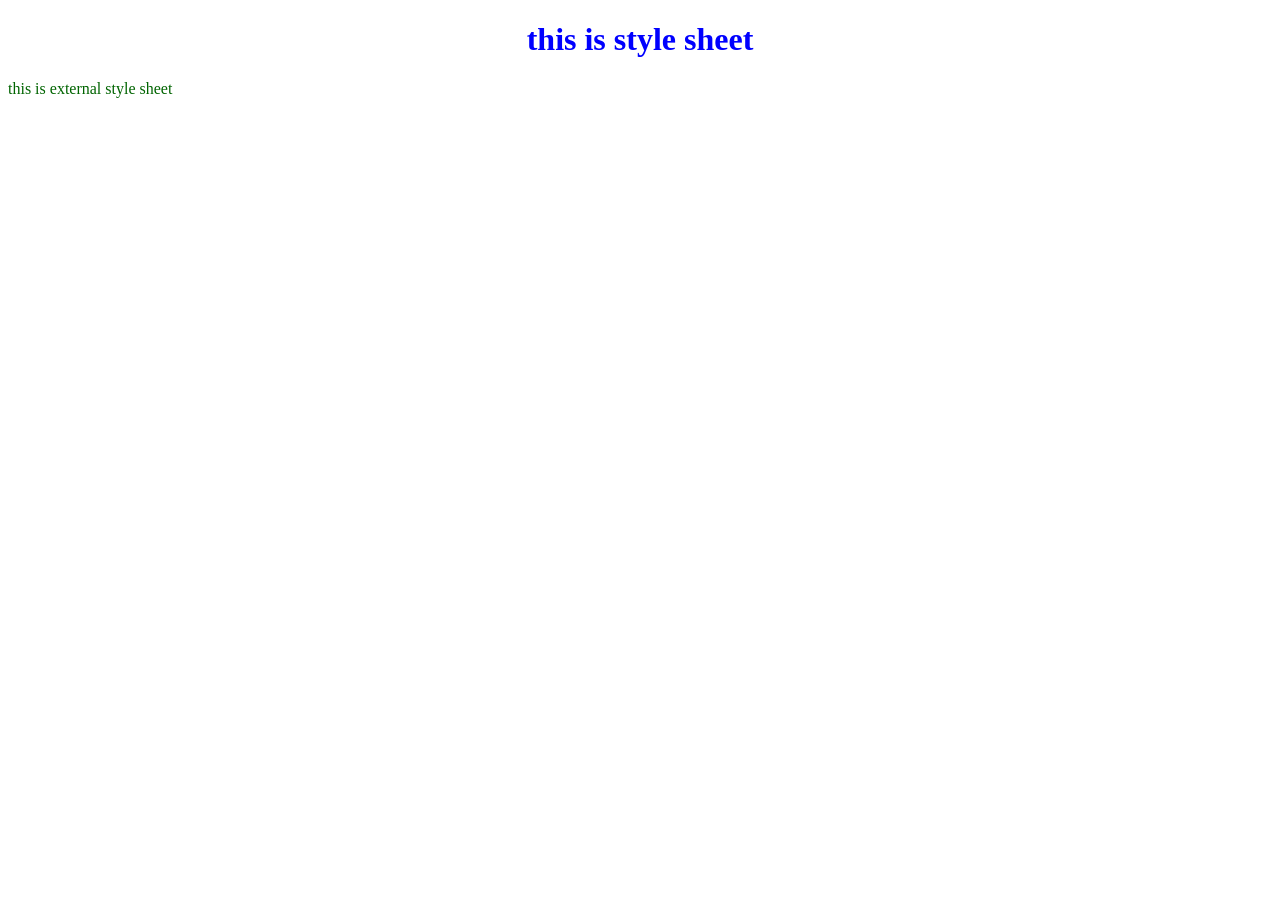
<file: stylesheets/index.html>
<!DOCTYPE html>
<html lang="en">
<head>
    <meta charset="UTF-8">
    <meta name="viewport" content="width=device-width, initial-scale=1.0">
    <title>Stylesheet</title>
    <link rel="stylesheet" href="style.css"
</head>
<body>
    <h1>this is style sheet</h1>
    <p>this is external style sheet</p>
</body>
</html>
</file>
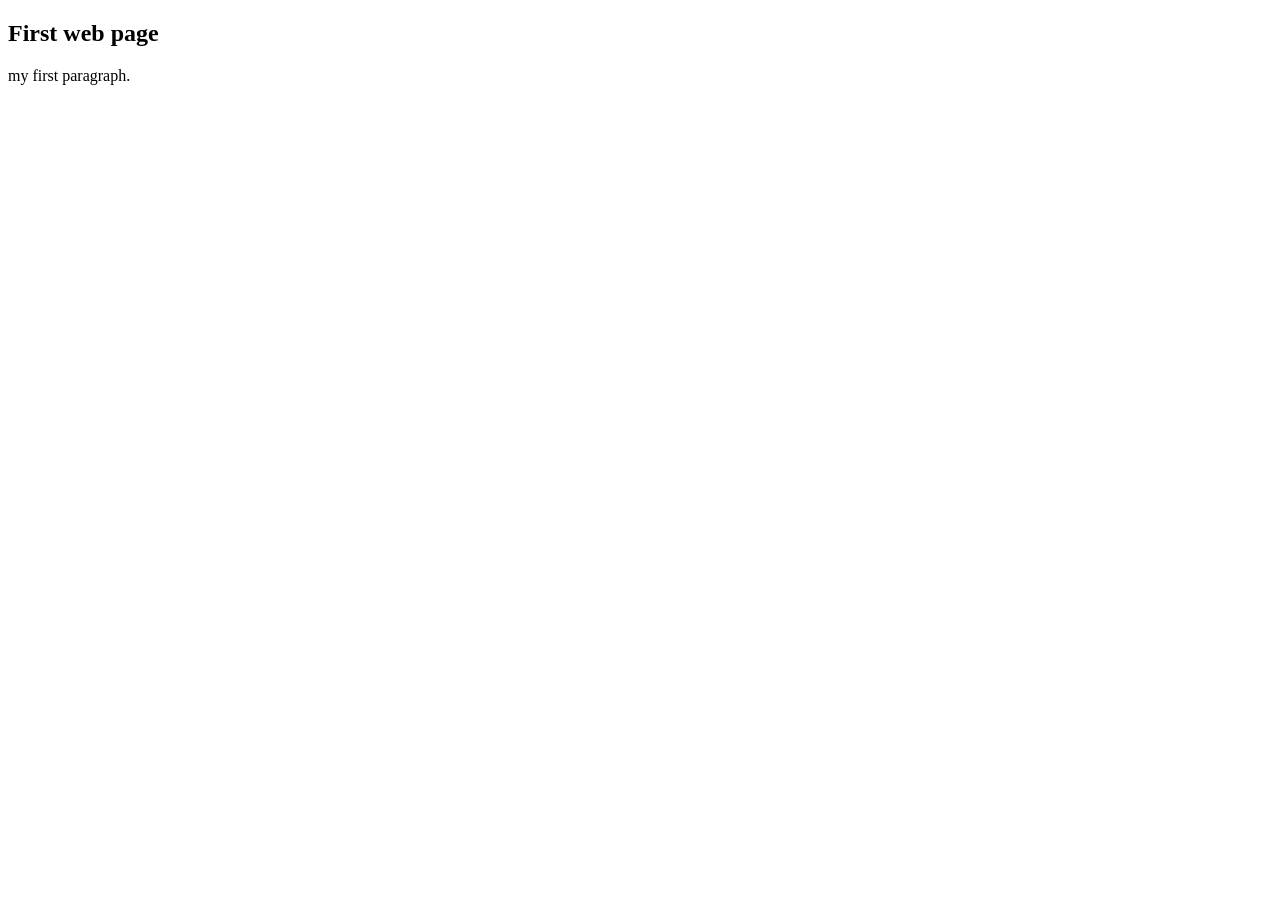
<file: javascript/alert.html>
<!DOCTYPE html>
<html>
    <body>
        <h2>First web page</h2>
        <p>my first paragraph.</p>
        <script>
            window.alert(5 + 6);
            window.alert("Hello");
            window.alert("Welcome to javascript programming");
        </script>
    </body>
</html>
</file>
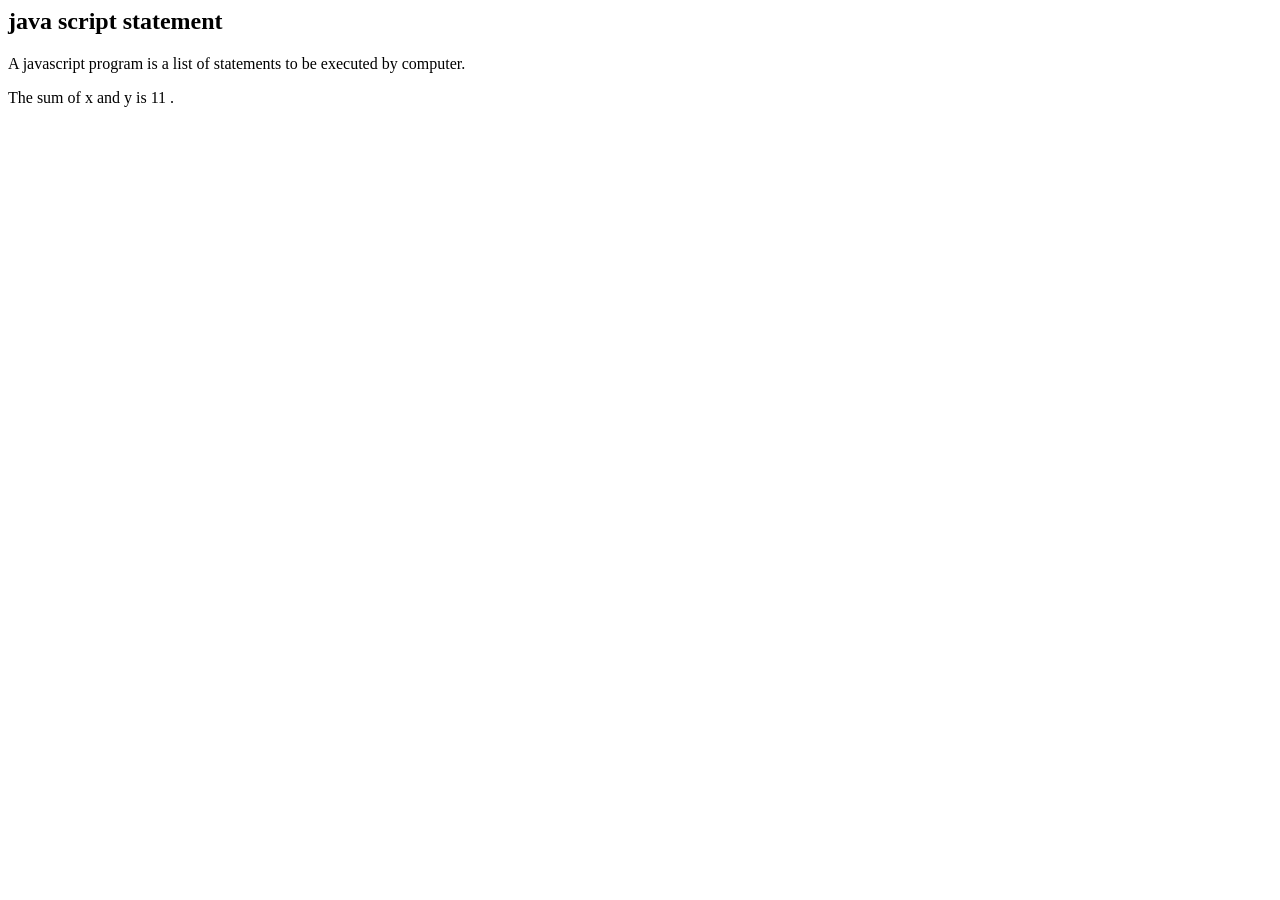
<file: javascript/arithmatic.html>
<html>
    <body>
        <h2>java script statement</h2>
        <p>A javascript program is a list of statements to be executed by computer.</p>
        <p id="demo"></p>
            <script>
                var x,y,z;
                x=5;
                y=6;
                z=x+y;
                document.getElementById("demo").innerHTML="The sum of x and y is " + z + " .";
            </script>
    </body>
</html>
</file>
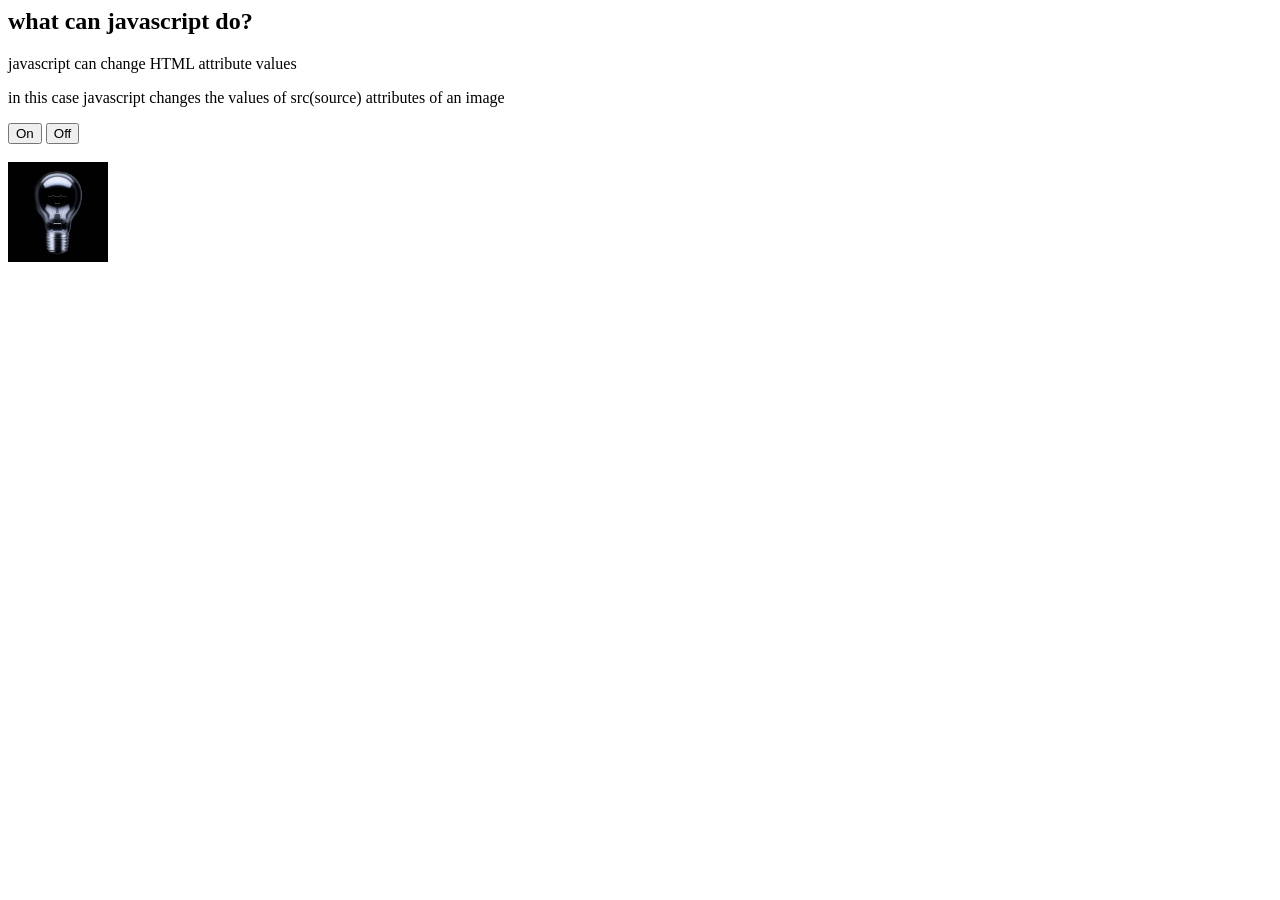
<file: javascript/light.html>
<html>
  
  <body>
    <h2>what can javascript do?</h2>
  <p>javascript can change HTML attribute values</p>
  <p>in this case javascript changes the values of src(source) attributes of an image</p>
  <button onclick="document.getElementById('myimage').src='light on.jpg'">On</button>
  <button onclick="document.getElementById('myimage').src='light off.jpg'">Off</button>
  <br><br>
  <img id="myimage" src="light off.jpg" style="width: 100px;">
  </body>
</html>
</file>
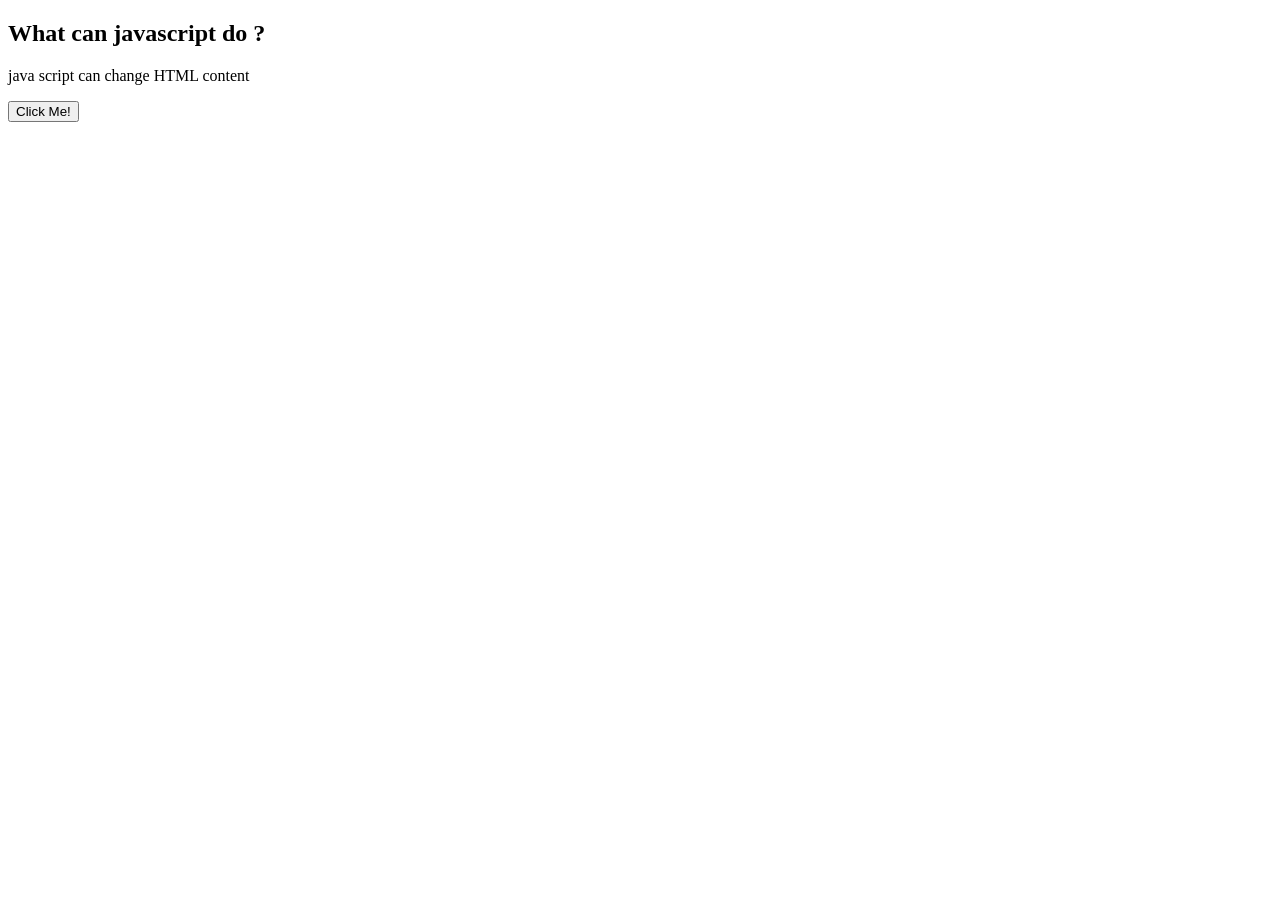
<file: javascript/sample1.html>
<!DOCTYPE html>
<html lang="en">

<body>
    <H2>What can javascript do ?</H2>
    <p id="demo">java script can change HTML content</p>
    <button type="button" onclick="document.getElementById('demo').innerHTML = 'Hello JavaScript!'">Click Me!</button>
</body>
</html>
</file>
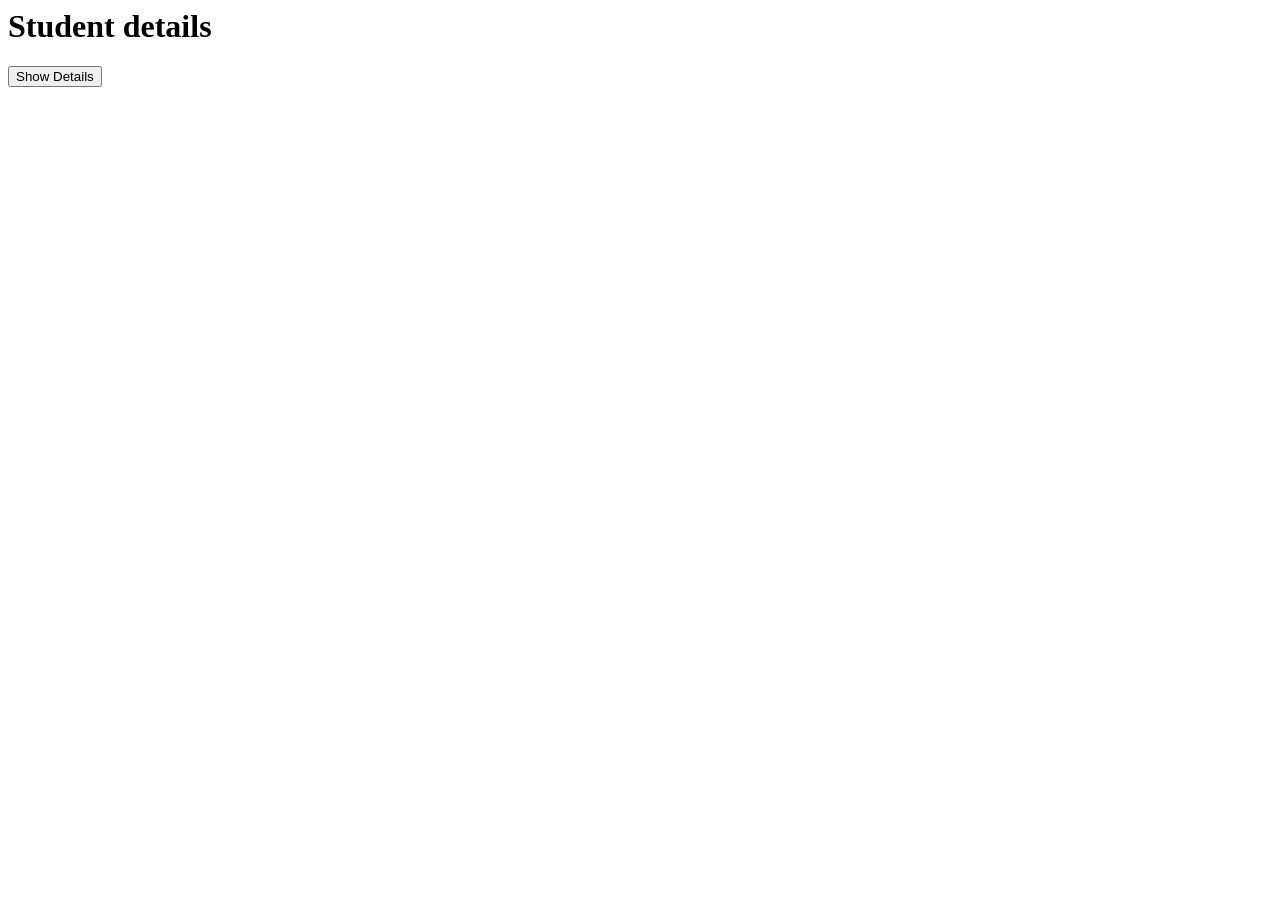
<file: javascript/student.html>
<html>
    <head>
        <title>Student details</title>
    </head>
    <body>
        <h1>Student details</h1>
        <button onclick="document.getElementById('details').style.display='block'">Show Details</button>
        <div id="details" style="display:none;">
            <p>Name: mahesh bob</p>
            <p>Age: 20</p>
            <p>Course: Computer Science</p>
            <p>University: KL University</p>
        </div>
    </body>
</html>
</file>
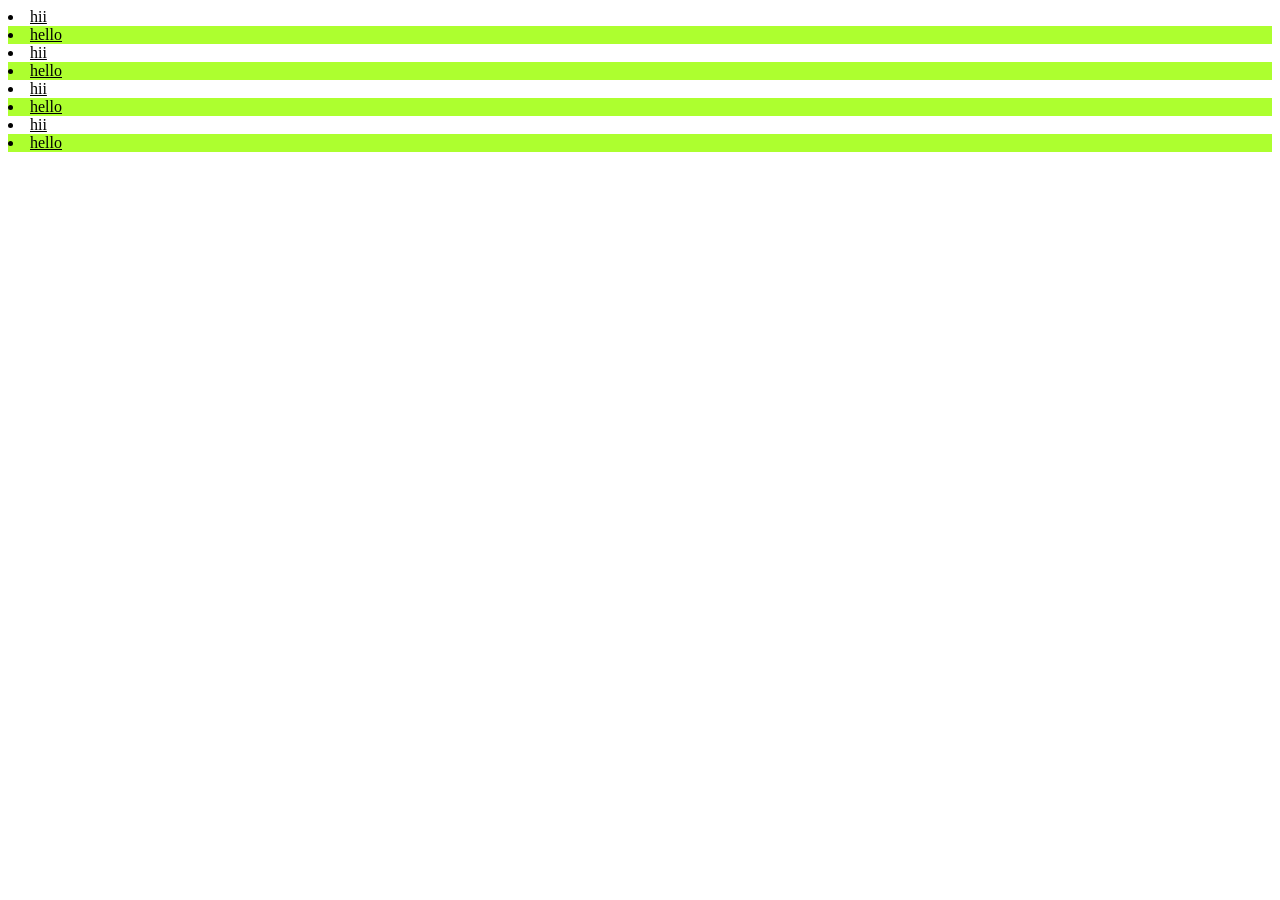
<file: stylesheets/back.html>
<html>
    <style>
        li:nth-child(2n)
        {
            background-color: greenyellow;
        }
    </style>
    <u>
        <li>hii</li>
        <li>hello</li>
        <li>hii</li>
        <li>hello</li>
        <li>hii</li>
        <li>hello</li>
        <li>hii</li>
        <li>hello</li>
    </u>
</html>
</file>
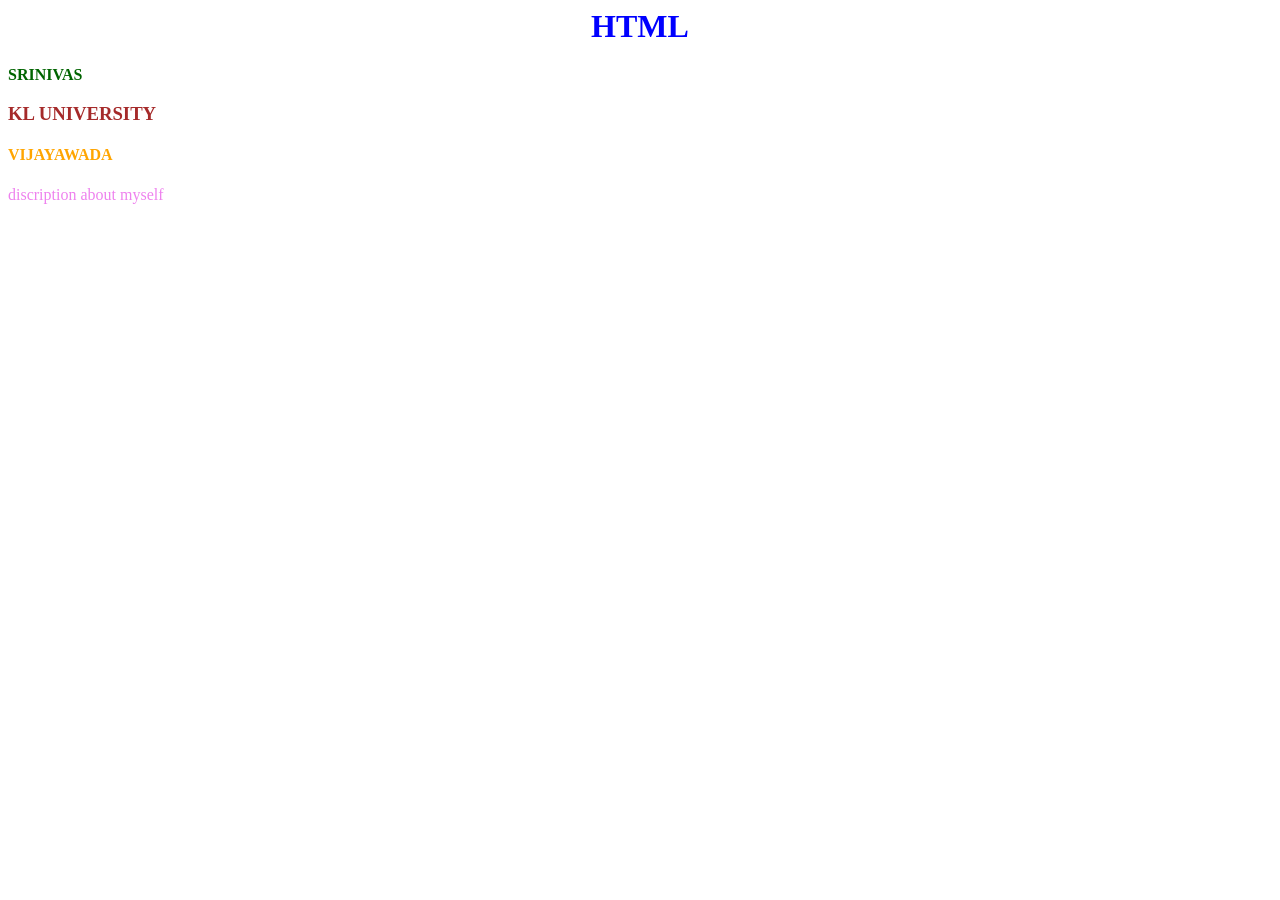
<file: stylesheets/student.html>
<html>
    <head>
    <meta charset="UTF-8">
    <meta name="viewport" content="width=device-width, initial-scale=1.0">
    <title>Stylesheet</title>
    <link rel="stylesheet" href="student.css"
    </head>
    <body>
        <h1>HTML</h1>
        <h2>SRINIVAS</h2>
        <h3>KL UNIVERSITY</h3>
        <h4>VIJAYAWADA</h4>
        <p>discription about myself</p>
    </body>
</html>
</file>
<file: stylesheets/style.css>
h1 {
    color: blue;
    text-align: center;

}
p {
    font-size: 16px;
    color: darkgreen;
}
</file>
<file: stylesheets/student.css>
h1 {
    color: blue;
    text-align: center;

}
h2 {
    font-size: 16px;
    color: darkgreen;
}
h3 {
    color: brown;
}
h4 {
    color: orange;
}
p {
    color: violet;
}
</file>
